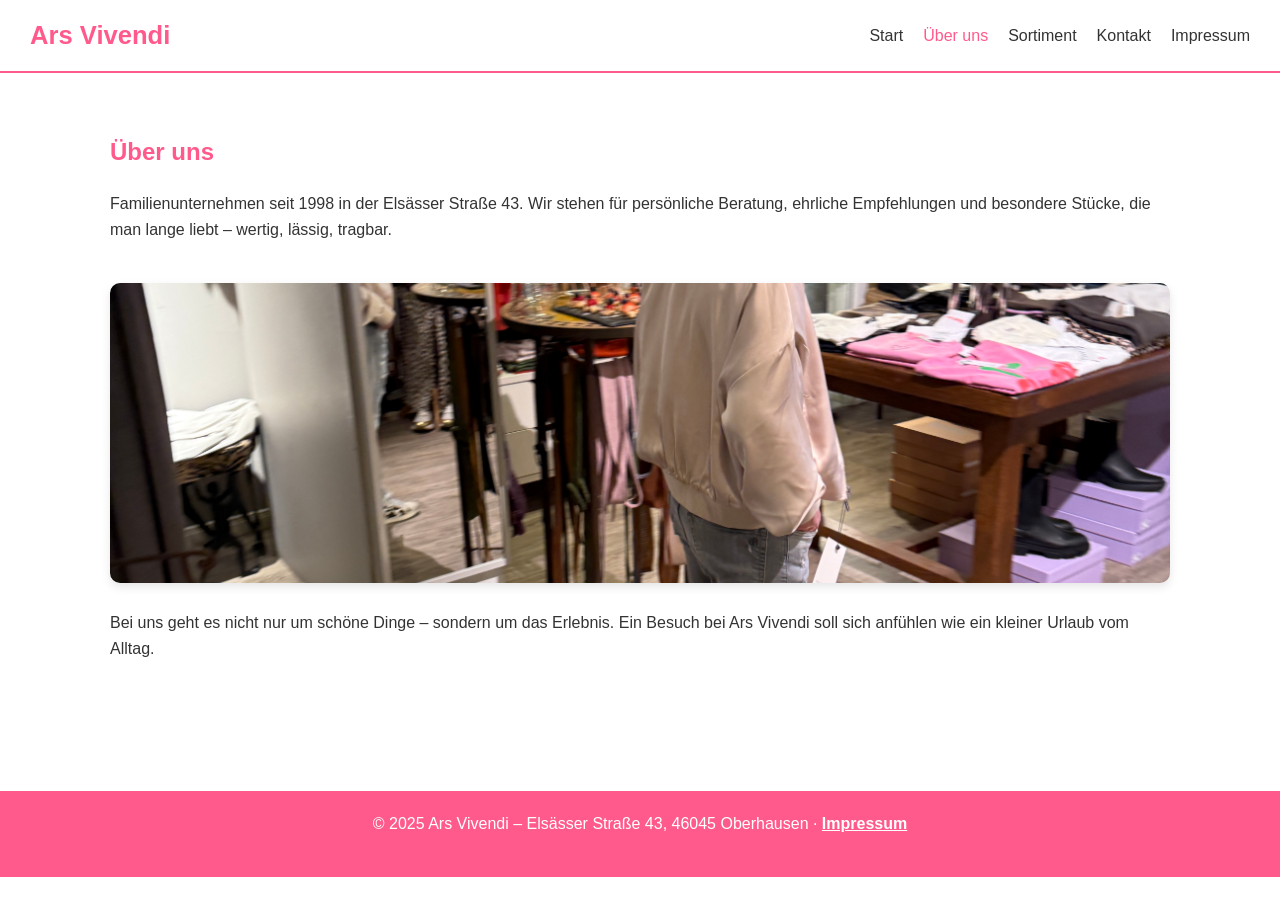
<file: about.html>
<!DOCTYPE html>
<html lang="de">
<head>
  <meta charset="UTF-8">
  <meta name="viewport" content="width=device-width, initial-scale=1.0">
  <title>Über uns – Ars Vivendi</title>
  <link rel="stylesheet" href="style.css">
</head>
<body>
  <header>
    <div class="logo">Ars Vivendi</div>
    <nav>
      <ul>
        <li><a href="index.html">Start</a></li>
        <li><a href="about.html" class="active">Über uns</a></li>
        <li><a href="sortiment.html">Sortiment</a></li>
        <li><a href="kontakt.html">Kontakt</a></li>
        <li><a href="impressum.html">Impressum</a></li>
      </ul>
    </nav>
  </header>

  <section class="content">
    <h1>Über uns</h1>
    <p>Familienunternehmen seit 1998 in der Elsässer Straße 43. Wir stehen für persönliche Beratung, ehrliche Empfehlungen und besondere Stücke, die man lange liebt – wertig, lässig, tragbar.</p>

    <img src="IMG_0627.JPEG" alt="Impression aus dem Laden" class="wide-img small-banner">

    <p>Bei uns geht es nicht nur um schöne Dinge – sondern um das Erlebnis. Ein Besuch bei Ars Vivendi soll sich anfühlen wie ein kleiner Urlaub vom Alltag.</p>
  </section>

  <footer>
    <p>© 2025 Ars Vivendi – Elsässer Straße 43, 46045 Oberhausen · <a href="impressum.html">Impressum</a></p>
  </footer>
</body>
</html>
</file>
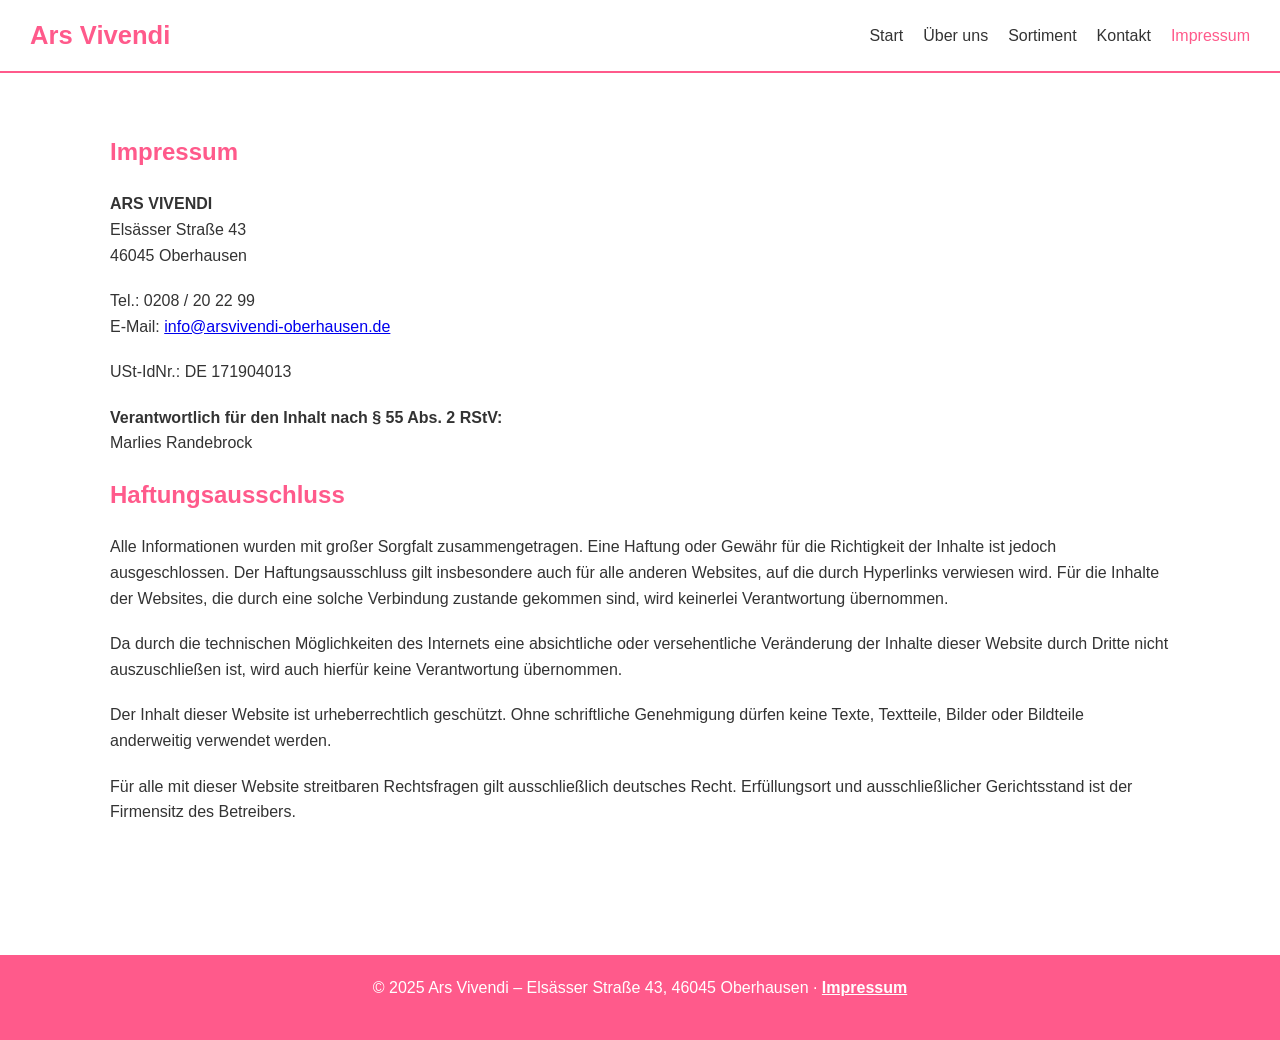
<file: impressum.html>
<!DOCTYPE html>
<html lang="de">
<head>
  <meta charset="UTF-8">
  <meta name="viewport" content="width=device-width, initial-scale=1.0">
  <title>Impressum – Ars Vivendi</title>
  <link rel="stylesheet" href="style.css">
</head>
<body>
  <header>
    <div class="logo">Ars Vivendi</div>
    <nav>
      <ul>
        <li><a href="index.html">Start</a></li>
        <li><a href="about.html">Über uns</a></li>
        <li><a href="sortiment.html">Sortiment</a></li>
        <li><a href="kontakt.html">Kontakt</a></li>
        <li><a href="impressum.html" class="active">Impressum</a></li>
      </ul>
    </nav>
  </header>

  <section class="content">
    <h1>Impressum</h1>

    <p><strong>ARS VIVENDI</strong><br>
    Elsässer Straße 43<br>
    46045 Oberhausen</p>

    <p>Tel.: 0208 / 20 22 99<br>
    E-Mail: <a href="mailto:info@arsvivendi-oberhausen.de">info@arsvivendi-oberhausen.de</a></p>

    <p>USt-IdNr.: DE 171904013</p>

    <p><strong>Verantwortlich für den Inhalt nach § 55 Abs. 2 RStV:</strong><br>
    Marlies Randebrock</p>

   

    <h2>Haftungsausschluss</h2>
    <p>Alle Informationen wurden mit großer Sorgfalt zusammengetragen. Eine Haftung oder Gewähr für die Richtigkeit der Inhalte ist jedoch ausgeschlossen. Der Haftungsausschluss gilt insbesondere auch für alle anderen Websites, auf die durch Hyperlinks verwiesen wird. Für die Inhalte der Websites, die durch eine solche Verbindung zustande gekommen sind, wird keinerlei Verantwortung übernommen.</p>

    <p>Da durch die technischen Möglichkeiten des Internets eine absichtliche oder versehentliche Veränderung der Inhalte dieser Website durch Dritte nicht auszuschließen ist, wird auch hierfür keine Verantwortung übernommen.</p>

    <p>Der Inhalt dieser Website ist urheberrechtlich geschützt. Ohne schriftliche Genehmigung dürfen keine Texte, Textteile, Bilder oder Bildteile anderweitig verwendet werden.</p>

    <p>Für alle mit dieser Website streitbaren Rechtsfragen gilt ausschließlich deutsches Recht. Erfüllungsort und ausschließlicher Gerichtsstand ist der Firmensitz des Betreibers.</p>
  </section>

  <footer>
    <p>© 2025 Ars Vivendi – Elsässer Straße 43, 46045 Oberhausen · <a href="impressum.html">Impressum</a></p>
  </footer>
</body>
</html>
</file>
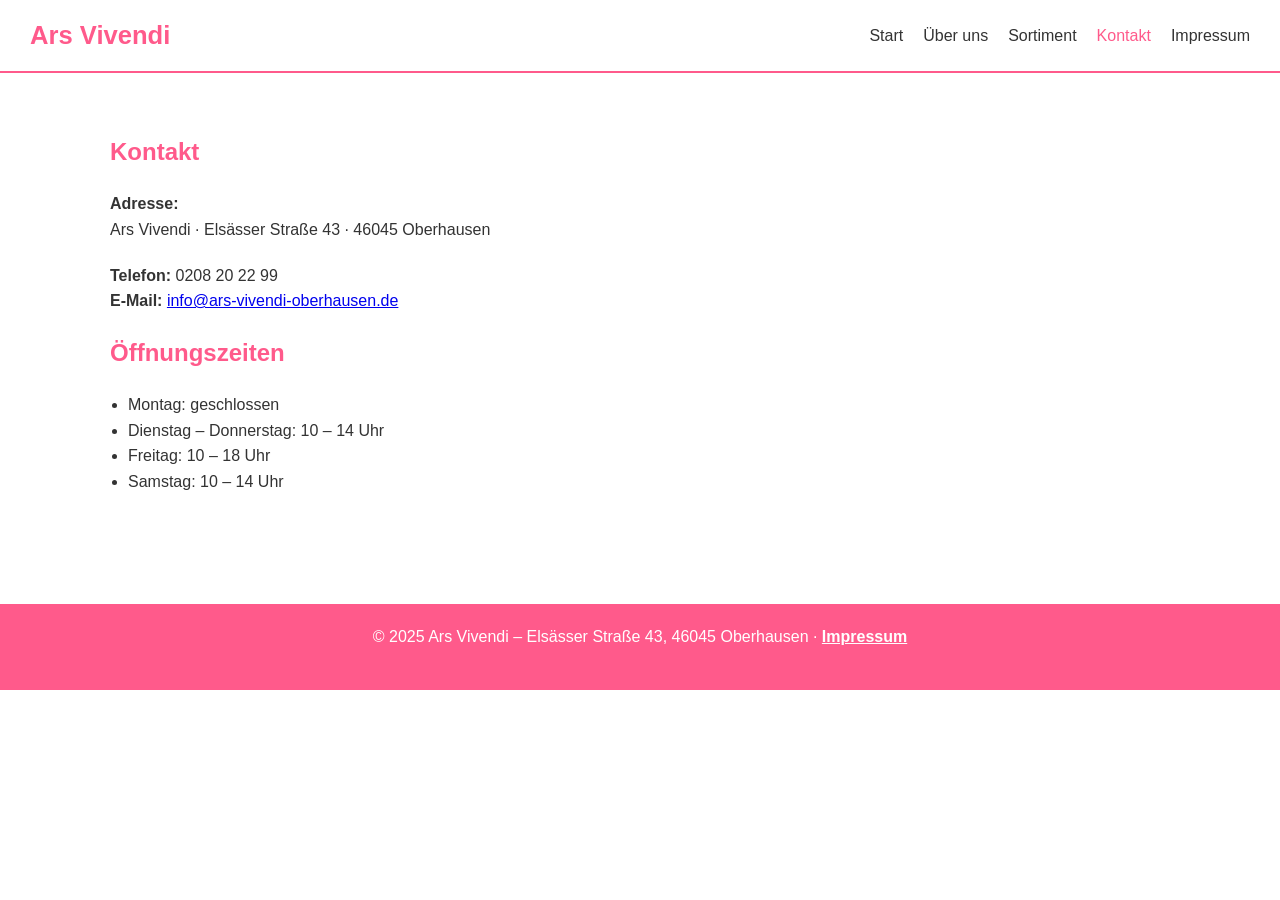
<file: kontakt.html>
<!DOCTYPE html>
<html lang="de">
<head>
  <meta charset="UTF-8">
  <meta name="viewport" content="width=device-width, initial-scale=1.0">
  <title>Kontakt – Ars Vivendi</title>
  <link rel="stylesheet" href="style.css">
</head>
<body>
  <header>
    <div class="logo">Ars Vivendi</div>
    <nav>
      <ul>
        <li><a href="index.html">Start</a></li>
        <li><a href="about.html">Über uns</a></li>
        <li><a href="sortiment.html">Sortiment</a></li>
        <li><a href="kontakt.html" class="active">Kontakt</a></li>
        <li><a href="impressum.html">Impressum</a></li>
      </ul>
    </nav>
  </header>

  <section class="content">
    <h1>Kontakt</h1>
    <p><strong>Adresse:</strong><br>
      Ars Vivendi · Elsässer Straße 43 · 46045 Oberhausen
    </p>
    <p>
      <strong>Telefon:</strong> 0208 20 22 99<br>
      <strong>E-Mail:</strong> <a href="mailto:info@ars-vivendi-oberhausen.de">info@ars-vivendi-oberhausen.de</a>
    </p>

    <h2>Öffnungszeiten</h2>
    <ul class="list">
      <li>Montag: geschlossen</li>
      <li>Dienstag – Donnerstag: 10 – 14 Uhr</li>
      <li>Freitag: 10 – 18 Uhr</li>
      <li>Samstag: 10 – 14 Uhr</li>
    </ul>
  </section>

  <footer>
    <p>© 2025 Ars Vivendi – Elsässer Straße 43, 46045 Oberhausen · <a href="impressum.html">Impressum</a></p>
  </footer>
</body>
</html>
</file>
<file: style.css>
/* ===== Global ===== */
* { margin: 0; padding: 0; box-sizing: border-box; }
body {
  font-family: "Helvetica Neue", Arial, sans-serif;
  line-height: 1.6;
  color: #333;
  background: #fff;
}

/* ===== Header / Nav ===== */
header {
  display: flex; justify-content: space-between; align-items: center;
  padding: 15px 30px; background: #fff; border-bottom: 2px solid #ff5a8b;
  position: sticky; top: 0; z-index: 1000;
}
header .logo { font-size: 1.6rem; font-weight: bold; color: #ff5a8b; }
nav ul { list-style: none; display: flex; gap: 20px; }
nav a { text-decoration: none; color: #333; font-weight: 500; transition: color .3s; }
nav a:hover, nav a.active { color: #ff5a8b; }

/* ===== Hero ===== */
.hero {
  background: linear-gradient(rgba(0,0,0,.4), rgba(0,0,0,.4)), url("bilder/IMG_1916.JPEG") center/cover no-repeat;
  color: #fff; text-align: center; padding: 100px 20px;
}
.hero h1 { font-size: 3rem; margin-bottom: 20px; }
.hero p  { font-size: 1.2rem; margin-bottom: 30px; }
.btn {
  background: #ff5a8b; color: #fff; padding: 12px 25px; border-radius: 25px;
  text-decoration: none; font-weight: bold; transition: background .3s;
}
.btn:hover { background: #e04876; }

/* ===== Sections ===== */
section { padding: 60px 20px; max-width: 1100px; margin: auto; }
h1, h2 { color: #ff5a8b; margin-bottom: 20px; }
p { margin-bottom: 20px; font-size: 1rem; }
.wide-img {
  width: 100%; margin: 20px 0; border-radius: 10px;
  box-shadow: 0 4px 10px rgba(0,0,0,.1);
}

/* ===== Öffnungszeiten prominent ===== */
.hours.prominent {
  background: #e91e63; /* kräftigeres Pink für bessere Lesbarkeit */
  color: #fff;         /* weiße Schrift */
  text-align: center;
  padding: 40px 20px; border-radius: 12px; margin: 40px auto; max-width: 820px;
}
.hours.prominent h2 { margin-bottom: 18px; font-size: 1.9rem; color: #fff; }
.hours.prominent ul { list-style: none; font-size: 1.15rem; line-height: 1.9; padding: 0; margin: 0; }
.hours.prominent li { font-weight: 500; }

/* ===== Slideshow (mit soften Fades) ===== */
.slideshow-section h2 { text-align: center; }

.slideshow-container {
  position: relative; max-width: 1100px; margin: 10px auto 0;
  /* Höhe stabilisieren, damit beim Wechsel nichts springt */
  aspect-ratio: 16/9; /* fallback via min-height für ältere Browser: */
  min-height: 360px;
  overflow: hidden; border-radius: 12px;
  box-shadow: 0 8px 20px rgba(0,0,0,.12);
  background: #f7f7f7;
}

.slide {
  position: absolute; inset: 0;
  display: block; opacity: 0; visibility: hidden;
  transition: opacity 600ms ease, visibility 600ms ease;
}
.slide.show { opacity: 1; visibility: visible; }

.slide img { width: 100%; height: 100%; object-fit: cover; display: block; }
.caption {
  position: absolute; left: 20px; bottom: 20px;
  background: rgba(255,90,139,.9); color: #fff;
  padding: 10px 14px; border-radius: 8px; font-size: 1rem;
  box-shadow: 0 4px 12px rgba(0,0,0,.25);
}

/* Prev / Next */
.prev, .next {
  cursor: pointer; position: absolute; top: 50%; transform: translateY(-50%);
  padding: 12px 16px; color: #fff; font-weight: 700; font-size: 20px;
  border-radius: 999px; background: rgba(0,0,0,.4); transition: background .3s;
  user-select: none;
}
.next { right: 12px; } .prev { left: 12px; }
.prev:hover, .next:hover { background: rgba(0,0,0,.7); }

/* Dots */
.dots { text-align: center; margin-top: 14px; }
.dot {
  cursor: pointer; height: 12px; width: 12px; margin: 0 4px;
  background: #d9d9d9; border-radius: 50%; display: inline-block; transition: background .3s;
}
.dot.active, .dot:hover { background: #ff5a8b; }

/* ===== Instagram ===== */
.instagram { padding-top: 10px; }
.insta-header {
  display: flex; justify-content: space-between; align-items: center; gap: 10px; margin-bottom: 12px;
}
.insta-btn {
  background: #ff5a8b; color: #fff; padding: 10px 14px; border-radius: 999px;
  text-decoration: none; font-weight: 700; font-size: .95rem;
}
.insta-btn:hover { background: #e04876; }

/* ===== Footer ===== */
footer { text-align: center; background: #ff5a8b; color: #fff; padding: 20px; margin-top: 50px; }
footer a { color: #fff; font-weight: 700; text-decoration: underline; }
footer a:hover { opacity: .9; }

/* ===== Responsive ===== */
@media (max-width: 680px) {
  .hero h1 { font-size: 2.2rem; }
  .caption { font-size: .95rem; left: 12px; right: 12px; }
}

/* ===== Aktuelles / Notice ===== */
.notice { padding: 0 20px; max-width: 1100px; margin: -10px auto 40px; }
.notice-inner {
  display: grid; grid-template-columns: 120px 1fr; gap: 16px;
  background: #ffeaf0; border: 1px solid #ffd1dc; border-radius: 14px;
  padding: 18px; align-items: center; box-shadow: 0 8px 16px rgba(0,0,0,.05);
}
.date-chip {
  display: grid; place-items: center; align-self: stretch;
  background: #fff; border: 2px solid #ff5a8b; border-radius: 12px;
}
.date-chip .day { font-weight: 800; font-size: 1.6rem; color: #ff5a8b; line-height: 1; }
.date-chip .mon { font-weight: 800; letter-spacing: 1px; color: #ff5a8b; }
.notice-text h3 { margin: 0 0 6px; color: #ff5a8b; }
.notice-text p { margin: 0 0 10px; }
.notice-link { color: #ff5a8b; font-weight: 700; text-decoration: none; }
.notice-link:hover { text-decoration: underline; }
@media (max-width: 640px){
  .notice-inner { grid-template-columns: 1fr; }
  .date-chip { height: 70px; }
}

/* ===== Events / Highlights ===== */
.events { padding: 20px; max-width: 1100px; margin: 0 auto; }
.events-grid { display: grid; grid-template-columns: repeat(auto-fit, minmax(280px, 1fr)); gap: 18px; }
.event-card {
  background: #fff; border: 1px solid #f0c0ce; border-radius: 14px; overflow: hidden;
  box-shadow: 0 8px 18px rgba(0,0,0,.06); transition: transform .2s ease, box-shadow .2s ease;
}
.event-card:hover { transform: translateY(-3px); box-shadow: 0 12px 26px rgba(0,0,0,.08); }
.event-media { position: relative; }
.event-media img { width: 100%; display: block; height: 220px; object-fit: cover; }
.event-badge {
  position: absolute; bottom: 10px; left: 10px;
  background: rgba(255,90,139,.92); color: #fff; padding: 6px 10px;
  border-radius: 999px; font-size: .85rem; font-weight: 700;
}
.event-body { padding: 14px 14px 16px; }
.event-body h3 { color: #ff5a8b; margin-bottom: 6px; }
.event-body p { margin: 0; }

/* kleines Banner auf About */
.small-banner { max-height: 300px; object-fit: cover; }

/* Collagen für Sortiment */
.collage {
  display: grid;
  grid-template-columns: repeat(auto-fit, minmax(220px, 1fr));
  gap: 12px;
  margin: 14px 0 34px;
}
.collage img {
  width: 100%; height: 220px; object-fit: cover;
  border-radius: 12px; box-shadow: 0 6px 14px rgba(0,0,0,.1);
}

/* Aufzählung im Kontakt */
.list { margin-left: 18px; }
</file>
